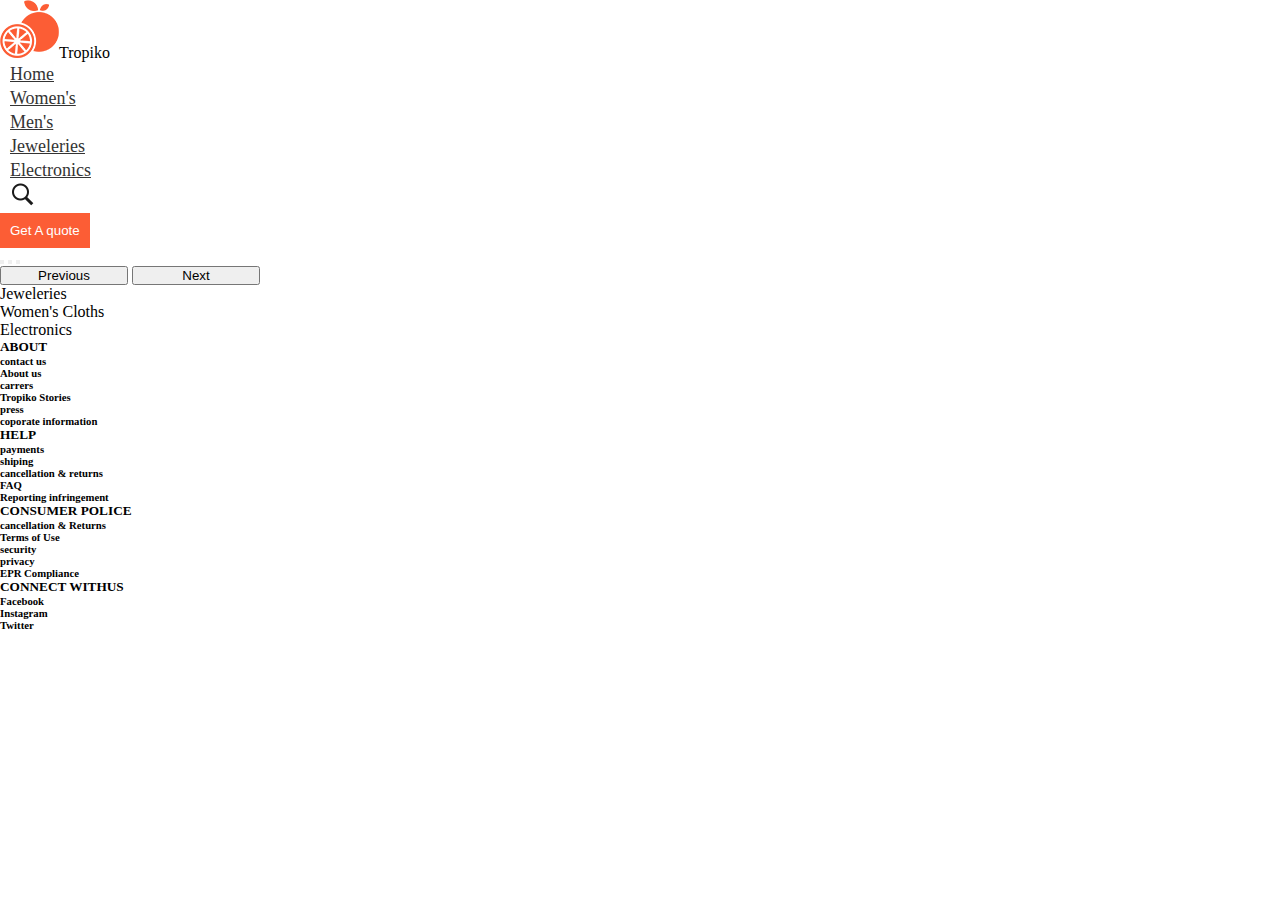
<file: index.html>
<!doctype html>
<html lang="en">
  <head>
    
    <meta charset="utf-8">
    <meta name="viewport" content="width=device-width, initial-scale=1">

   
    <link href="https://cdn.jsdelivr.net/npm/bootstrap@5.0.2/dist/css/bootstrap.min.css" rel="stylesheet" integrity="sha384-EVSTQN3/azprG1Anm3QDgpJLIm9Nao0Yz1ztcQTwFspd3yD65VohhpuuCOmLASjC" crossorigin="anonymous">
    <link rel="stylesheet" href="./style.css">
    <title>tropika</title>
  </head>
  <body onload=userdatas()>
  
    <div class="section container d-flex justify-content-between align-item-center pt-3">
        <div class=" text-uppercase fw-bold fs-4">
            <img src="./images/logo.png" alt="">Tropiko
        </div>
        <div class="">
            <ul class="nav d-flex align-item-center justify-content-center">
                <li class="nav-item">
                <a class="nav link-dark text-decoration-none line " href="#" tabindex="-1" aria-disabled="true">Home</a>
                </li>
                <li class="nav-item">
                    <a class="nav link-dark text-decoration-none line" href="#" tabindex="-1" aria-disabled="true">Women's</a>
                </li>
                <li class="nav-item">
                    <a class="nav link-dark text-decoration-none line" href="#" tabindex="-1" aria-disabled="true">Men's</a>
                </li>
                <li class="nav-item">
                    <a class="nav link-dark text-decoration-none line" href="#" tabindex="-1" aria-disabled="true">Jeweleries</a>
                </li>
                <li class="nav-item">
                  <a class="nav link-dark text-decoration-none line" href="#" tabindex="-1" aria-disabled="true">Electronics</a>
              </li>
                <li class="nav-item">
                  <a class="nav link-dark text-decoration-none line" href="#" tabindex="-1" aria-disabled="true"><img src="./images/icons8-search-50 (6).png" class="search"></a>
                </li> 
                
                <form class="d-flex">
                    <button class=" main" type="submit">Get A quote</button>
                </form>
            </ul>
        </div>
    </div>


  <!-- <div id="hi"></div> -->

      <div id="carouselExampleIndicators" class="carousel slide" data-bs-ride="carousel">
        <div class="carousel-indicators">
          <button type="button" data-bs-target="#carouselExampleIndicators" data-bs-slide-to="0" class="active" aria-current="true" aria-label="Slide 1"></button>
          <button type="button" data-bs-target="#carouselExampleIndicators" data-bs-slide-to="1" aria-label="Slide 2"></button>
          <button type="button" data-bs-target="#carouselExampleIndicators" data-bs-slide-to="2" aria-label="Slide 3"></button>
        </div>
      <div class="carousel-inner " id="carousel-inner1">
        
        <!-- <div class="carousel-item active">
          <img src="..." class="d-block w-100" alt="...">
        </div>
        <div class="carousel-item">
          <img src="..." class="d-block w-100" alt="...">
        </div>
        <div class="carousel-item">
          <img src="..." class="d-block w-100" alt="...">
        </div> -->
      </div>
      <button class="carousel-control-prev" type="button" data-bs-target="#carouselExampleIndicators" data-bs-slide="prev">
        <span class="carousel-control-prev-icon " aria-hidden="true"></span>
        <span class="visually-hidden">Previous</span>
      </button>
      <button class="carousel-control-next" type="button" data-bs-target="#carouselExampleIndicators" data-bs-slide="next">
        <span class="carousel-control-next-icon " aria-hidden="true"></span>
        <span class="visually-hidden">Next</span>
      </button>
    </div>

    <div class="bg-light">
      <div class="fs-1 fw-bold container pt-5 p-4">
        Jeweleries
      </div>
      <div class="jel d-flex container pt-5" id="jewelery"></div>

      <div class="fs-1 fw-bold container pt-5 p-4">
        Women's Cloths
      </div>

      <div class="wom  container pt-5 " id="womens"></div>
      <div class="fs-1 fw-bold container pt-5 p-4">
        Electronics
      </div>

      <div class="electrics container pt-5" id="electronics"></div>
    </div>
      






    <div class="container-fluid  pt-5 bg-dark">
          <div class="col-lg-8 mt-5">
            <div class="row ">
              <div class="col d-flex justify-content-center align-item-center">
                <div class="row"><div class="col-lg-6 mt-2 pb-2">
                <div class="row text-secondary">
                  <h5>ABOUT</h5>
                </div>
                <div class="row text-light pb-2">
                  <h6><b>contact us</b></h6>
                </div>
                <div class="row text-light pb-2">
                  <h6><b>About us</b></h6>
                </div>
                <div class="row text-light pb-2">
                  <h6><b>carrers</b></h6>
                </div>
                <div class="row text-light pb-2">
                  <h6><b>Tropiko Stories</b></h6>
                </div>
                <div class="row text-light pb-2">
                    <h6><b>press</b></h6>
                </div>
                <div class="row text-light pb-2">
                    <h6><b>coporate information</b></h6>
                </div>

                
              </div>
              <div class="col-lg-6 mt-2">
                <div class="row text-secondary">
                  <h5>HELP</h5>
                </div>
                <div class="row text-light pb-2">
                  <h6>payments</h6>
                </div>
                <div class="row text-light pb-2">
                  <h6>shiping</h6>
                </div>
                <div class="row text-light pb-2">
                    <h6>cancellation & returns</h6>
                </div>
                <div class="row text-light pb-2">
                    <h6>FAQ</h6>
                </div>
                <div class="row text-light pb-2">
                    <h6>Reporting infringement</h6>
                </div>
              </div></div></div>



              <div class="col mx-5"><div class="row"><div class="col-lg-6 mt-2">
                <div class="row text-secondary">
                  <h5>CONSUMER POLICE</h5>
                </div>
                <div class="row text-light pb-2">
                  <h6>cancellation & Returns</h6>
                </div>
                <div class="row text-light pb-2">
                  <h6>Terms of Use</h6>
                </div>
                <div class="row text-light pb-2">
                    <h6>security</h6>
                </div>
                <div class="row text-light pb-2">
                    <h6>privacy</h6>
                </div>
                <div class="row text-light pb-2">
                    <h6>EPR Compliance</h6>
                </div>



                
              </div>
              <div class="col-lg-6 mt-2">
                <div class="row text-secondary pb-2">
                  <h5>CONNECT WITHUS</h5>
                </div>
                <div class="row text-light pb-2">
                  <h6>Facebook</h6>
                </div>
                <div class="row text-light pb-2">
                  <h6>Instagram</h6>
                </div>
                <div class="row text-light pb-2">
                    <h6>Twitter</h6>
                </div>
              </div></div></div>
            </div>
            
            </div>
          </div>
  
    



        



   
 
  
    <script src="https://cdn.jsdelivr.net/npm/bootstrap@5.0.2/dist/js/bootstrap.bundle.min.js" integrity="sha384-MrcW6ZMFYlzcLA8Nl+NtUVF0sA7MsXsP1UyJoMp4YLEuNSfAP+JcXn/tWtIaxVXM" crossorigin="anonymous"></script>
    <script src="./script.js"></script>
  </body>
</html>
</file>
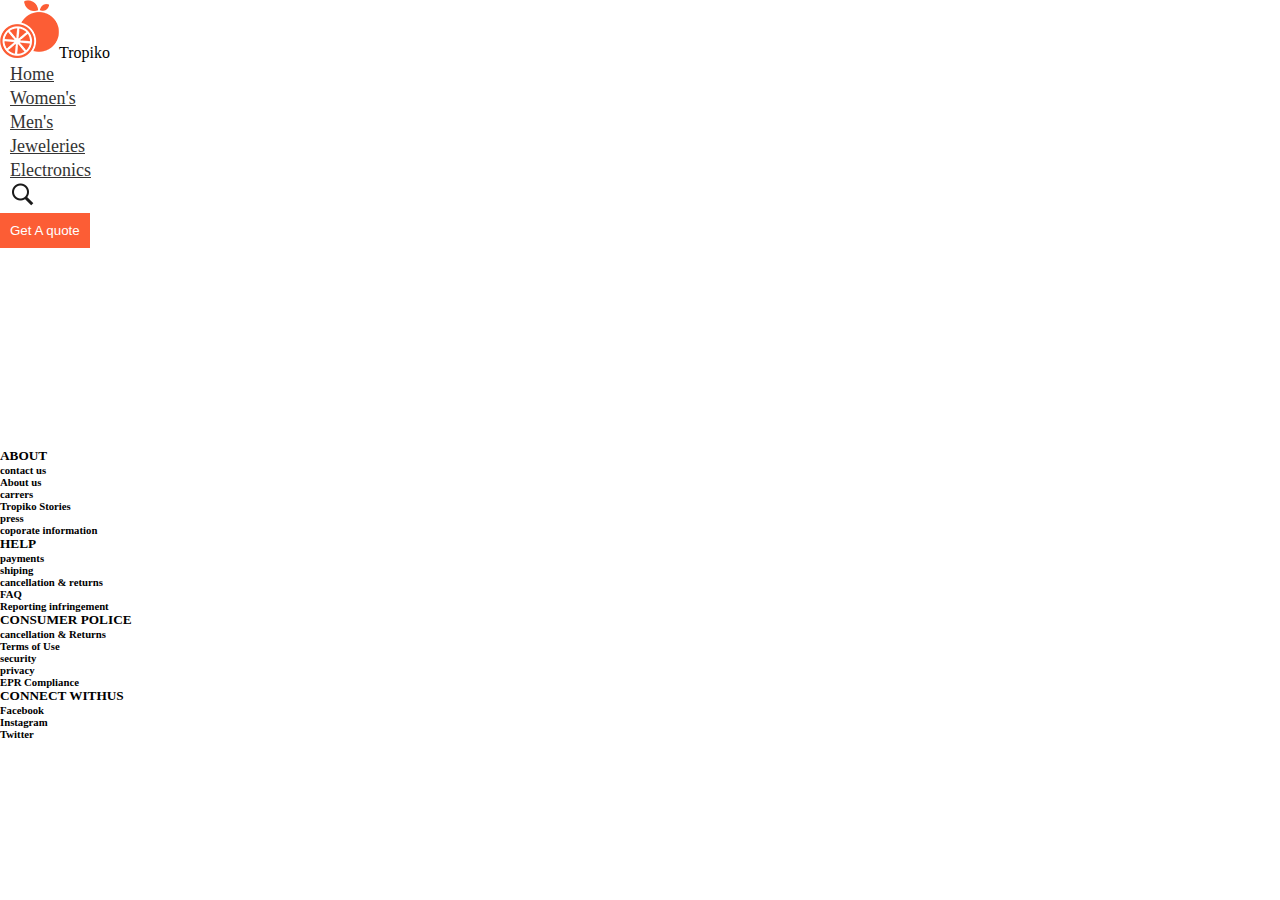
<file: view.html>
<!DOCTYPE html>
<html lang="en">
<head>
    <meta charset="UTF-8">
    <meta name="viewport" content="width=device-width, initial-scale=1.0">
    <title>view page</title>
    <link href="https://cdn.jsdelivr.net/npm/bootstrap@5.0.2/dist/css/bootstrap.min.css" rel="stylesheet" integrity="sha384-EVSTQN3/azprG1Anm3QDgpJLIm9Nao0Yz1ztcQTwFspd3yD65VohhpuuCOmLASjC" crossorigin="anonymous">

    <link rel="stylesheet" href="./style.css">
</head>
<body onload=product()>

    <div class="section container d-flex justify-content-between align-item-center pt-3">
        <div class=" text-uppercase fw-bold fs-4">
            <img src="./images/logo.png" alt="">Tropiko
        </div>
        <div class="">
            <ul class="nav d-flex align-item-center justify-content-center">
                <li class="nav-item">
                <a class="nav link-dark text-decoration-none line " href="#" tabindex="-1" aria-disabled="true">Home</a>
                </li>
                <li class="nav-item">
                    <a class="nav link-dark text-decoration-none line" href="#" tabindex="-1" aria-disabled="true">Women's</a>
                </li>
                <li class="nav-item">
                    <a class="nav link-dark text-decoration-none line" href="#" tabindex="-1" aria-disabled="true">Men's</a>
                </li>
                <li class="nav-item">
                    <a class="nav link-dark text-decoration-none line" href="#" tabindex="-1" aria-disabled="true">Jeweleries</a>
                </li>
                <li class="nav-item">
                  <a class="nav link-dark text-decoration-none line" href="#" tabindex="-1" aria-disabled="true">Electronics</a>
              </li>
                <li class="nav-item">
                  <a class="nav link-dark text-decoration-none line" href="#" tabindex="-1" aria-disabled="true"><img src="./images/icons8-search-50 (6).png" class="search"></a>
                </li> 
                
                <form class="d-flex">
                    <button class=" main" type="submit">Get A quote</button>
                </form>
            </ul>
        </div>
    </div>

    <div class="d-flex justify-content-center pb-5">
        <div id="img4" class="pt-5"></div>
        <div class="pt-5 p-5 view-section">
            <div id="first" class="fs-3 fw-bold pt-5"></div>
            <div id="second" class="fs-6 pt-2"></div>
            <div id="third" class="pt-2 fs-6 fw-bold"></div>
            <div id="fourth" class="pt-2 fs-6"></div>
            <div class="d-flex justify-content-between">
                <div id="fifth" class="pt-2 fs-6"></div>
                <div id="sixth" class="pt-2 fs-6"></div>
            </div>
        </div>
        
    </div>
    




    <div class="container-fluid  pt-5 bg-dark p-5">
          <div class="col-lg-8 mt-5">
            <div class="row ">
              <div class="col d-flex justify-content-center align-item-center">
                <div class="row"><div class="col-lg-6 mt-2 pb-2">
                <div class="row text-secondary">
                  <h5>ABOUT</h5>
                </div>
                <div class="row text-light pb-2">
                  <h6><b>contact us</b></h6>
                </div>
                <div class="row text-light pb-2">
                  <h6><b>About us</b></h6>
                </div>
                <div class="row text-light pb-2">
                  <h6><b>carrers</b></h6>
                </div>
                <div class="row text-light pb-2">
                  <h6><b>Tropiko Stories</b></h6>
                </div>
                <div class="row text-light pb-2">
                    <h6><b>press</b></h6>
                </div>
                <div class="row text-light pb-2">
                    <h6><b>coporate information</b></h6>
                </div>

                
              </div>
              <div class="col-lg-6 mt-2">
                <div class="row text-secondary">
                  <h5>HELP</h5>
                </div>
                <div class="row text-light pb-2">
                  <h6>payments</h6>
                </div>
                <div class="row text-light pb-2">
                  <h6>shiping</h6>
                </div>
                <div class="row text-light pb-2">
                    <h6>cancellation & returns</h6>
                </div>
                <div class="row text-light pb-2">
                    <h6>FAQ</h6>
                </div>
                <div class="row text-light pb-2">
                    <h6>Reporting infringement</h6>
                </div>
              </div></div></div>



              <div class="col mx-5"><div class="row"><div class="col-lg-6 mt-2">
                <div class="row text-secondary">
                  <h5>CONSUMER POLICE</h5>
                </div>
                <div class="row text-light pb-2">
                  <h6>cancellation & Returns</h6>
                </div>
                <div class="row text-light pb-2">
                  <h6>Terms of Use</h6>
                </div>
                <div class="row text-light pb-2">
                    <h6>security</h6>
                </div>
                <div class="row text-light pb-2">
                    <h6>privacy</h6>
                </div>
                <div class="row text-light pb-2">
                    <h6>EPR Compliance</h6>
                </div>



                
              </div>
              <div class="col-lg-6 mt-2">
                <div class="row text-secondary pb-2">
                  <h5>CONNECT WITHUS</h5>
                </div>
                <div class="row text-light pb-2">
                  <h6>Facebook</h6>
                </div>
                <div class="row text-light pb-2">
                  <h6>Instagram</h6>
                </div>
                <div class="row text-light pb-2">
                    <h6>Twitter</h6>
                </div>
              </div></div></div>
            </div>
            
        </div>
    </div>
    
          
    
    <script src="https://cdn.jsdelivr.net/npm/bootstrap@5.0.2/dist/js/bootstrap.bundle.min.js" integrity="sha384-MrcW6ZMFYlzcLA8Nl+NtUVF0sA7MsXsP1UyJoMp4YLEuNSfAP+JcXn/tWtIaxVXM" crossorigin="anonymous"></script>
    <script src="./script.js"></script>
</body>
</html>
</file>
<file: style.css>
*{
    margin: 0;
    padding: 0;
}
.main{
    background-color: rgb(252,93,53);
    color: white;
    padding: 10px;
    border: none;
}
.sec{
    font-size: 16px;
}
.line{
    margin: 10px;
    font-size: 18px;
    font-weight: 400px;
    Line-height: 24px;
    color: rgb(52, 52, 52);
}
.search{
    width: 25px;
}

.img{
    text-align: center;
}
.section2{
    width: 50%;
    margin-left: 15px;
}
.more{
    background-color: black;
    color: aliceblue;
    font-size: 18px;
    border-color: black;
}
.cart{
    border-color: rgb(255,193,7);
    border: none;
}
.hi{
    display: flex;
    justify-content: center;
    align-items: center;
    
   
    
}
.carousel-control-next, .carousel-control-prev{
    width: 10%;
    
    
}
.keychain{
    width: 30%;
    /* gap: 10px; */
    margin-left: 10px;
    
}
.hardy{
    font-size: 20px;
}
.key{

    width: 80%;
    margin-left: 10px;
    /* overflow: hidden; */
}
#womens{
    display: grid;
    grid-template-columns: repeat(4,345px);
}
#electronics{
    display: grid;
    grid-template-columns: repeat(4,345px);
}
.view-section{
    padding: 100px;
}
#first,#second{
    width: 700px;
}
</file>
